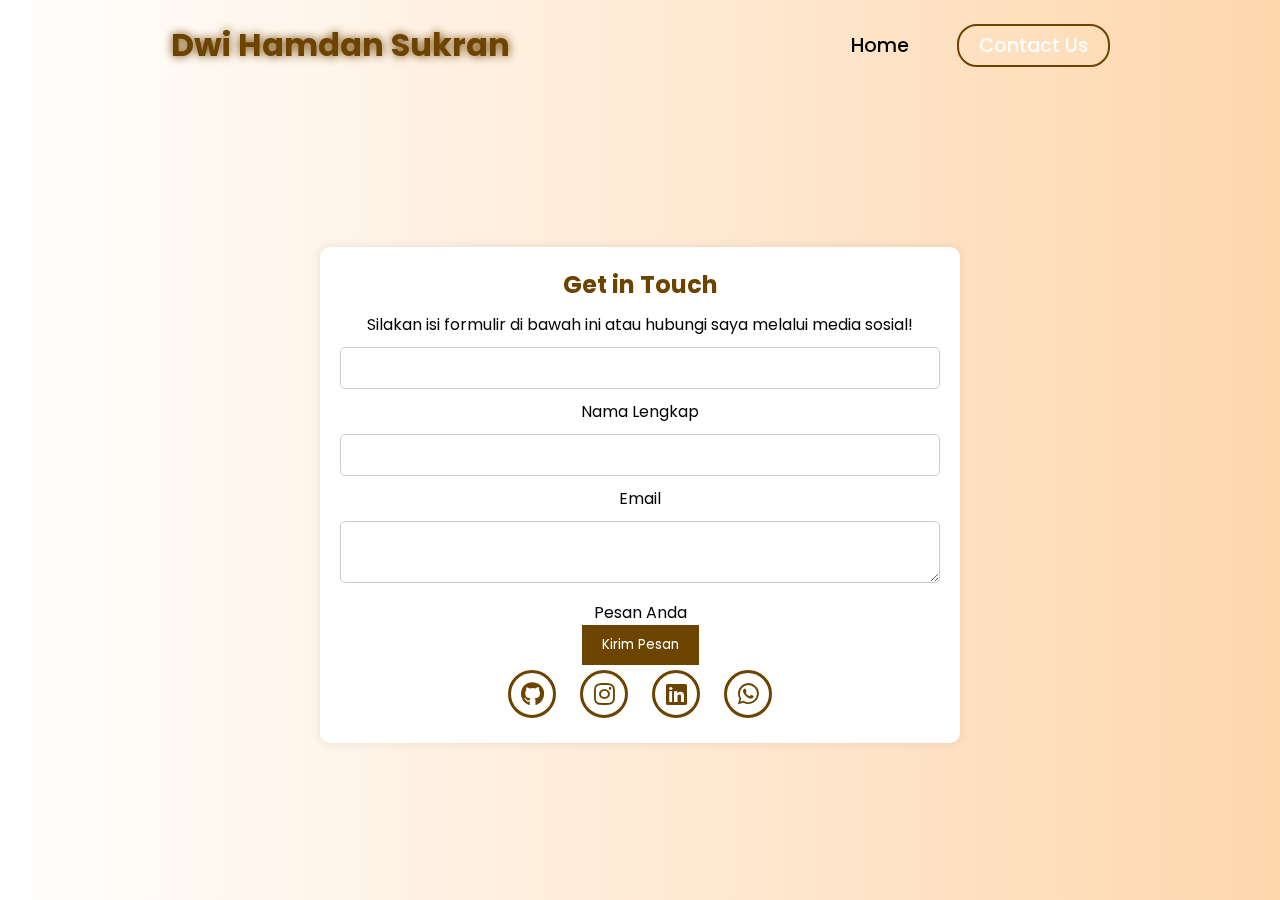
<file: contact.html>
<!DOCTYPE html>
<html lang="id">
<head>
    <meta charset="UTF-8">
    <meta name="viewport" content="width=device-width, initial-scale=1.0">
    <title>Contact Me - Hamdan Portfolio</title>
    <link rel="stylesheet" href="https://cdnjs.cloudflare.com/ajax/libs/font-awesome/6.7.1/css/all.min.css">
    <link rel="stylesheet" href="style.css">
    <link rel="stylesheet" href="https://unpkg.com/aos@next/dist/aos.css" />
</head>
<body>
    <!-- Navigasi -->
    <nav>
        <div class="nav-container">
            <div class="logo" data-aos="zoom-in" data-aos-duration="1000">
                <span>Dwi Hamdan Sukran</span>
            </div>
            <div class="links">
                <div class="link" data-aos="fade-up" data-aos-duration="1000"><a href="index.html">Home</a></div>
                <div class="link contact-btn active" data-aos="fade-up" data-aos-duration="1000"><a href="contact.html">Contact Us</a></div>
            </div>
            <i class="fa-solid fa-bars hamburg" onclick="hamburg()"></i>
        </div>    
        </div>
    </nav>

    <!-- Halaman Contact -->
    <section class="contact-container">
        <div class="contact-form" data-aos="fade-up" data-aos-duration="1000">
            <h2>Get in <span>Touch</span></h2>
            <p>Silakan isi formulir di bawah ini atau hubungi saya melalui media sosial!</p>
            <form action="#">
                <div class="input-box">
                    <input type="text" required>
                    <label>Nama Lengkap</label>
                </div>
                <div class="input-box">
                    <input type="email" required>
                    <label>Email</label>
                </div>
                <div class="input-box">
                    <textarea required></textarea>
                    <label>Pesan Anda</label>
                </div>
                <button type="submit" class="submit-btn">Kirim Pesan</button>
            </form>
            <div class="social-links" data-aos="flip-down" data-aos-duration="1000" data-aos-delay="1200">
                <a href="https://github.com/dwihamdansukran" ><i class="fa-brands fa-github"></i></a>
                <a href="https://www.instagram.com/hamdansukran_/"><i class="fa-brands fa-instagram"></i></a>
                <a href="https://www.linkedin.com/in/dwi-hamdan-sukran-972851327/"><i class="fa-brands fa-linkedin"></i></a>
                <a href="+6285210469871"><i class="fa-brands fa-whatsapp"></i></a>
            </div>
        </div>
    </section>

    <script src="https://unpkg.com/aos@next/dist/aos.js"></script>
    <script>
      AOS.init({offset:0});
    </script>
    <script>
        function hamburg(){
            const navbar = document.querySelector(".dropdown")
            navbar.style.transform = "translateY(0px)"
        }
        function cancel(){
            const navbar = document.querySelector(".dropdown")
            navbar.style.transform = "translateY(-500px)"
        }
    </script>
</body>
</html>
</file>
<file: style.css>
@import url('https://fonts.googleapis.com/css2?family=Poppins:wght@100;200;300;400;500;600&display=swap');

* {
    padding: 0;
    margin: 0;
    font-family: 'Poppins', sans-serif;
    box-sizing: border-box;
}

html {
    overflow-x: hidden;
}

body {
    width: 100%;
    height: 100vh;
    overflow: hidden;
    background: linear-gradient(to right, rgb(255, 255, 255), rgb(254, 215, 173));
}

/* Navbar */
nav {
    width: 100%;
    height: 10vh;
    position: sticky;
}

.nav-container {
    width: 100%;
    height: 100%;
    display: flex;
    justify-content: space-around;
    align-items: center;
}

.logo {
    color: black;
    font-size: 2rem;
    font-weight: bolder;
}

.logo span {
    color: rgb(109, 67, 0);
    text-shadow: 0 0 10px rgb(109, 67, 0);
}

.hamburg, .cancel {
    cursor: pointer;
    position: absolute;
    right: 15px;
    top: 10px;
    color: black;
    font-size: 2rem;
    display: none;
}

.nav-container .links {
    display: flex;
    gap: 3rem;
    align-items: center;
}

.nav-container .links a {
    position: relative;
    font-size: 1.2rem;
    color: black;
    text-decoration: none;
    font-weight: 500;
    transition: 0.3s linear;
}

.nav-container .links a::before {
    position: absolute;
    content: "";
    bottom: -3px;
    left: 0;
    width: 0%;
    height: 3px;
    background-color: rgb(109, 67, 0);
    transition: 0.2s linear;
}

.nav-container .links a:hover::before {
    width: 100%;
}

.nav-container .contact-btn {
    background-color: transparent;
    padding: 5px 20px;
    border-radius: 20px;
    border: 2px solid rgb(109, 67, 0);
    transition: 0.2s linear;
}

.nav-container .contact-btn a {
    color: white;
    transition: 0.3s linear;
}

.nav-container .contact-btn:hover, .nav-container .contact-btn:hover a {
    background-color: rgb(109, 67, 0);
    color: white;
}

.nav-container .links a:hover {
    color: rgb(109, 67, 0);
}

/* Main Section */
section {
    width: 100%;
    height: 90vh;
}

.main-container {
    width: 100%;
    height: 100%;
    display: flex;
    justify-content: space-evenly;
    align-items: center;
}

.main-container .image {
    z-index: -1;
    width: 50%;
}

.main-container .image img {
    width: 100%;
}

.main-container .content {
    color: black;
    width: 40%;
    min-height: 100px;
}

.content h1 {
    font-size: clamp(1rem, 2rem + 5vw, 3rem);
}

.content h1 span {
    color: rgb(109, 67, 0);
    text-shadow: 0 0 10px rgb(109, 67, 0);
}

/* Typewriter Effect */
.content .typewriter {
    font-weight: 600;
    font-size: clamp(1rem, 1rem + 5vw, 2rem);
}

.content .typewriter span {
    color: rgb(109, 67, 0);
    font-size: 2.5rem;
    text-shadow: 0 0 5px rgb(109, 67, 0);
    position: relative;
    transition: 0.3s linear;
}

/* Animasi Typewriter */
.typewriter span::before {
    content: "Developer";
    animation: words 6s infinite;
}

.typewriter span::after {
    content: "";
    position: absolute;
    width: calc(100% + 8px);
    height: 100%;
    border-left: 3px solid black;
    animation: cursor 0.6s linear infinite;
}

@keyframes cursor {
    to {
        border-left: 3px solid #b74b4b;
    }
}

@keyframes words {
    0%, 33% {
        content: "Developer";
    }
    34%, 66% {
        content: "Mahasiswa";
    }
    67%, 100% {
        content: "Creator";
    }
}

.content p {
    font-size: clamp(0.4rem, 0.2rem + 9vw, 1rem);
    margin: 10px 0;
}

/* Social Links */
.social-links i {
    display: inline-flex;
    justify-content: center;
    align-items: center;
    width: 3rem;
    height: 3rem;
    background-color: transparent;
    border: 0.2rem solid rgb(109, 67, 0);
    border-radius: 50%;
    color: rgb(109, 67, 0);
    margin: 5px 10px;
    font-size: 1.5rem;
    transition: 0.2s linear;
}

.social-links i:hover {
    scale: 1.3;
    color: white;
    background-color: rgb(109, 67, 0);
    filter: drop-shadow(0 0 10px rgb(109, 67, 0));
}

/* Contact Page */
.contact-container {
    width: 100%;
    height: 90vh;
    display: flex;
    justify-content: center;
    align-items: center;
    flex-direction: column;
}

.contact-form {
    background: white;
    padding: 20px;
    border-radius: 10px;
    box-shadow: 0 0 10px rgba(0, 0, 0, 0.1);
    width: 50%;
    text-align: center;
}

.contact-form h2 {
    color: rgb(109, 67, 0);
    margin-bottom: 10px;
}

.contact-form input, .contact-form textarea {
    width: 100%;
    padding: 10px;
    margin: 10px 0;
    border: 1px solid #ccc;
    border-radius: 5px;
}

.contact-form button {
    background-color: rgb(109, 67, 0);
    color: white;
    padding: 10px 20px;
    border: none;
    cursor: pointer;
    transition: 0.2s linear;
}

.contact-form button:hover {
    background-color: white;
    color: rgb(109, 67, 0);
    border: 2px solid rgb(109, 67, 0);
}

/* Responsive Design */
@media (max-width: 884px) {
    body {
        overflow-y: visible;
    }

    nav .logo {
        position: absolute;
        top: 16px;
        left: 15px;
        font-size: 1.5rem;
    }

    .main-container {
        flex-direction: column;
    }

    .nav-container .links {
        display: none;
    }

    .hamburg, .cancel {
        display: block;
    }

    .main-container .content {
        width: 80%;
    }

    .main-container .image {
        width: 80%;
        margin-bottom: 0px;
    }

    .contact-form {
        width: 80%;
    }
    /* About Section */
.about-container {
    width: 100%;
    height: 90vh;
    display: flex;
    justify-content: center;
    align-items: center;
    flex-direction: column;
    text-align: center;
    background: linear-gradient(to right, rgb(254, 215, 173), rgb(255, 255, 255));
    padding: 50px 10px;
}

.about-container h2 {
    font-size: 2.5rem;
    font-weight: bold;
    color: rgb(109, 67, 0);
    text-shadow: 0 0 10px rgb(109, 67, 0);
    margin-bottom: 20px;
    position: relative;
    animation: fadeInDown 1s ease-in-out;
}

.about-content {
    max-width: 800px;
    font-size: 1.2rem;
    color: #333;
    line-height: 1.6;
    opacity: 0;
    transform: translateY(20px);
    animation: fadeInUp 1s ease-in-out forwards 0.5s;
}

.about-image {
    width: 200px;
    height: 200px;
    border-radius: 50%;
    overflow: hidden;
    margin: 20px auto;
    box-shadow: 0px 0px 15px rgba(109, 67, 0, 0.5);
    transition: 0.3s ease-in-out;
}

.about-image img {
    width: 100%;
    height: 100%;
    object-fit: cover;
}

.about-image:hover {
    transform: scale(1.1);
    box-shadow: 0px 0px 25px rgba(109, 67, 0, 0.7);
}

/* Button */
.about-btn {
    background-color: rgb(109, 67, 0);
    color: white;
    padding: 12px 25px;
    border: none;
    border-radius: 5px;
    font-size: 1rem;
    font-weight: bold;
    margin-top: 20px;
    cursor: pointer;
    transition: 0.3s ease-in-out;
}

.about-btn:hover {
    background-color: white;
    color: rgb(109, 67, 0);
    border: 2px solid rgb(109, 67, 0);
    box-shadow: 0 0 10px rgb(109, 67, 0);
}

/* Animation */
@keyframes fadeInDown {
    from {
        opacity: 0;
        transform: translateY(-20px);
    }
    to {
        opacity: 1;
        transform: translateY(0);
    }
}

@keyframes fadeInUp {
    from {
        opacity: 0;
        transform: translateY(20px);
    }
    to {
        opacity: 1;
        transform: translateY(0);
    }
}

/* Responsive */
@media (max-width: 768px) {
    .about-container {
        height: auto;
        padding: 30px;
    }

    .about-container h2 {
        font-size: 2rem;
    }

    .about-content {
        font-size: 1rem;
        padding: 0 10px;
    }

    .about-image {
        width: 150px;
        height: 150px;
    }
}
/* Hero Section */
.about-hero {
    display: flex;
    justify-content: center;
    align-items: center;
    text-align: center;
    height: 70vh;
    background: linear-gradient(to right, rgb(254, 215, 173), rgb(255, 255, 255));
    padding: 50px;
}

.hero-content h1 {
    font-size: 3rem;
    color: rgb(109, 67, 0);
}

.hero-btn {
    background: rgb(109, 67, 0);
    color: white;
    padding: 10px 20px;
    text-decoration: none;
    border-radius: 5px;
}

/* Skills */
.skills {
    padding: 50px;
}

.skill-bars .progress {
    width: 100%;
    background: #ddd;
    border-radius: 5px;
    overflow: hidden;
}

.progress-bar {
    background: rgb(109, 67, 0);
    padding: 10px;
    color: white;
}

/* Fun Facts */
.fun-facts {
    padding: 50px;
    background: #f9f9f9;
}

.fact {
    text-align: center;
    padding: 20px;
}


}
</file>
